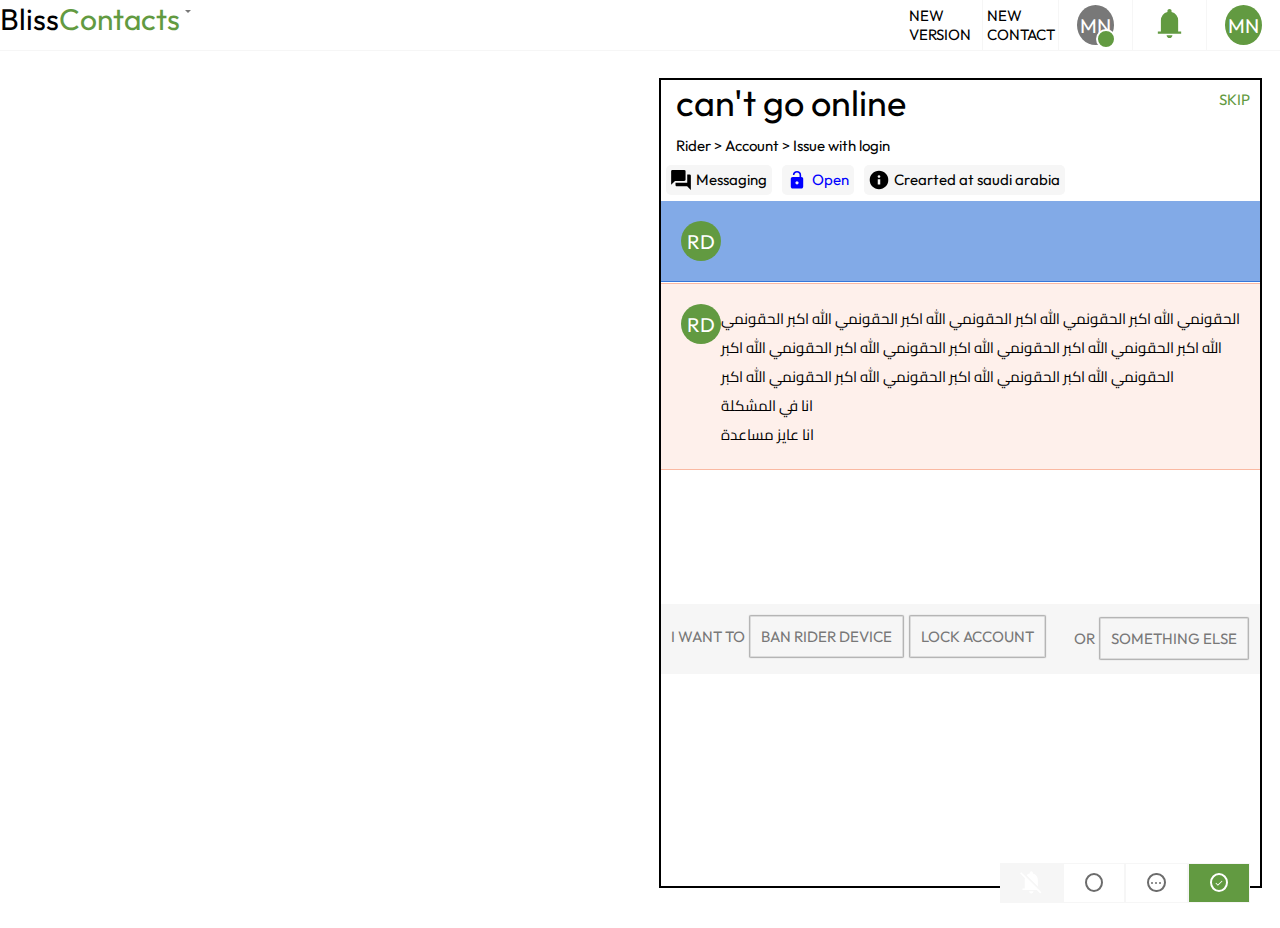
<file: index.html>
<!DOCTYPE html>
<html lang="en">
<head>
    <meta charset="UTF-8">
    <meta http-equiv="X-UA-Compatible" content="IE=edge">
    <meta name="viewport" content="width=device-width, initial-scale=1.0">
    <link rel="stylesheet" href="css/style.css">
    <link rel="preconnect" href="https://fonts.googleapis.com">
    <link rel="preconnect" href="https://fonts.gstatic.com" crossorigin>
    <link href="https://fonts.googleapis.com/css2?family=Cairo:wght@300;600&family=Outfit:wght@300;600&display=swap" rel="stylesheet">
    <title>Contact</title>
</head>
<body>
    <nav>
        <div class="logo">
            <p>Bliss</p> <span>Contacts</span> <div class="arrow down"></div>
            <div class="logo-sub-manu">
                <Span>New Contact</Span>
                <span>Search</span>
            </div>
        </div>
        <ul>
            <li><svg xmlns="http://www.w3.org/2000/svg" height="17" viewBox="0 96 960 960" width="20"><path d="M180 936q-24 0-42-18t-18-42V276q0-24 18-42t42-18h600q24 0 42 18t18 42v90h-60v-90H180v600h600v-90h60v90q0 24-18 42t-42 18H180Zm513-174-42-42 113-114H383v-60h381L651 432l42-42 186 186-186 186Z"/></svg>
            <span>NEW VERSION</span>
            </li>
            <li><span>NEW CONTACT</span></li>
            <li><div class="user status active"><span class="postion-center">MN</span></div></li>
            <li><div class="notification"><svg xmlns="http://www.w3.org/2000/svg" height="17" viewBox="0 96 960 960" width="24"><path d="M160 856v-60h84V490q0-84 49.5-149.5T424 258v-29q0-23 16.5-38t39.5-15q23 0 39.5 15t16.5 38v29q81 17 131 82.5T717 490v306h83v60H160Zm320 120q-32 0-56-23.5T400 896h160q0 33-23.5 56.5T480 976Z"/></svg></div></li>
            <li><div class="user profile"><span class="postion-center">MN</span></div></li>
        </ul>
    </nav>
    <div class="body-container">
        <div class="text-container">
            <div class="text-container-head">
                <div class="contact-name">
                    <!-- here you will add the ticket name -->
                    <span>can't go online</span>
                    <a href="#" target="_blank" rel="" class="main-btn">SKIP</a>
                </div>
                <div class="contact-type">
                    <!-- here you will add the contact type and edit it -->
                    <span>Rider > Account > Issue with login</span>
                </div>
                <div class="text-tags">
                    <!-- here you will add the ticket tags (the channel it came from , the status , ticket country, loyality badge) -->
                    <span><svg xmlns="http://www.w3.org/2000/svg" height="20" viewBox="0 96 960 960" width="20"><path d="M7 809V159.6q0-27.455 18.688-46.027Q44.374 95 72 95h561.013q28.312 0 47.149 18.688Q699 132.375 699 160v399q0 27.625-18.975 46.312Q661.05 624 633 624H193L7 809Zm274 70q-28.85 0-46.925-18.975Q216 841.05 216 813V704h563V306h108.773q28.002 0 46.615 18.688Q953 343.375 953 371v687L774 879H281Z"/></svg>
                        Messaging</span>
                    <span class="ticket-status"><svg xmlns="http://www.w3.org/2000/svg" height="20" viewBox="0 96 960 960" width="20"><path d="M272.309 436.001H602v-96q0-51-35.618-87.5-35.617-36.5-86.5-36.5-50.882 0-86.382 36.5-35.5 36.5-35.5 87.5h-77.999q0-84.922 58.455-143.46 58.454-58.538 141.77-58.538t141.545 58.698q58.228 58.698 58.228 143.3v96h7.692q38.527 0 64.417 25.891 25.891 25.89 25.891 64.417v367.382q0 38.527-25.903 64.417-25.902 25.891-64.445 25.891H272.025q-38.543 0-64.283-25.891-25.741-25.89-25.741-64.417V526.309q0-38.527 25.891-64.417 25.89-25.891 64.417-25.891Zm208.063 351.998q31.782 0 53.704-22.294 21.923-22.295 21.923-54.077 0-31.782-22.294-53.704-22.295-21.923-54.077-21.923-31.782 0-53.704 22.294-21.923 22.295-21.923 54.077 0 31.782 22.294 53.704 22.295 21.923 54.077 21.923Z"/></svg>
                        Open</span>
                    <span><svg xmlns="http://www.w3.org/2000/svg" height="20" viewBox="0 96 960 960" width="20"><path d="M420 797h120V536H420v261Zm59.825-327q27.675 0 45.925-18.075Q544 433.851 544 406.175q0-27.675-18.075-45.925Q507.851 342 480.175 342q-27.675 0-45.925 18.075Q416 378.149 416 405.825q0 27.675 18.075 45.925Q452.149 470 479.825 470Zm.175 552q-92.64 0-174.467-34.604-81.828-34.603-142.077-94.852-60.249-60.249-94.852-142.077Q34 668.64 34 576q0-92.896 34.662-174.449 34.663-81.553 95.175-141.942 60.511-60.389 142.075-94.999Q387.476 130 480 130q92.886 0 174.476 34.593T796.44 259.56q60.374 60.374 94.967 141.99Q926 483.167 926 576.083q0 92.917-34.61 174.243t-94.999 141.837q-60.389 60.512-141.942 95.174Q572.896 1022 480 1022Z"/></svg>
                        Crearted at saudi arabia</span>
                </div>
            </div>
            <div class="text-container-body">
                <!-- here is the chat and the actions between the rider or driver and agents and the actions agents takes -->
                    <div class="rider">
                        <div class="photo">
                            <div class="user profile"><span class="postion-center">RD</span></div></div>
                    </div>
                    <div class="driver">
                        <div class="photo">
                            <div class="user profile">
                                <span class="postion-center">RD</span>
                            </div>
                        </div>
                            <div class="chat">
                            الحقونمي الله اكبر                            الحقونمي الله اكبر
                            الحقونمي الله اكبر
                            الحقونمي الله اكبر
                            الحقونمي الله اكبر
                            الحقونمي الله اكبر                            الحقونمي الله اكبر
                            الحقونمي الله اكبر
                            الحقونمي الله اكبر
                            الحقونمي الله اكبر
                            الحقونمي الله اكبر
                            الحقونمي الله اكبر
                            الحقونمي الله اكبر

                            <br>
                            انا في المشكلة 
                            <br>
                            انا عايز مساعدة
                            </div>
                        
                    </div>
                    <div class="agent"></div>
                    <div class="action"></div>
            </div>
            <div class="text-messaging">
                <div class="action-bar">
                    <div class="built-in-buttons">
                        <!-- here is the actions bar (add here the actions you want to add) -->
                        <p>i want to</p>
                        <button>ban rider device</button>
                        <button>lock account</button>
                        <button>unban rider device</button>
                        <button>test</button>
                        <button>ban payment method</button>
                        <button>unban rider device</button>
                        <button>unban rider device</button>
                    </div>
                    
                    <div type="manu" class="action-bar-search">
                        <p>or</p>
                        <button>something else</button>
                    </div>
                </div>
                    <div class="massageing-container">
                        <textarea name="massege" id="massege" cols="30" rows="10"></textarea>
                        <div class="ticket-status-buttons">
                            <button type="submit"><svg xmlns="http://www.w3.org/2000/svg" height="48" viewBox="0 -960 960 960" width="48"><path d="M717-332 313-736q27-26 54.5-40.5T424-798v-26q0-23 16.5-39.5T480-880q23 0 39.5 16.5T536-824v26q78 17 129.5 82T717-566v234ZM160-200v-60h84v-315q0-14 1.5-27t5.5-26L75-805l42-42 726 727-42 42-122-122H160ZM480-80q-33 0-56.5-23.5T400-160h160q0 33-23.5 56.5T480-80Z"/></svg></button>
                            <button type="submit"><div class="circle"></div></button>
                            <button type="submit"><div class="circle"><div class="dot"></div><div class="dot"></div><div class="dot"></div></div> </button>
                            <button type="submit"><div class="circle"><svg xmlns="http://www.w3.org/2000/svg" height="48" viewBox="0 -960 960 960" width="48"><path d="M378-232.434 140.434-470l57.131-57.131L378-346.696l383.435-383.435L818.566-673 378-232.434Z"/></svg></div> </button>
                        </div>
                    </div>
                </div>
            </div>
        </div>
    </div>
    <div class="account-container">
    </div>
</body>
</html>
</file>
<file: css/style.css>
/* makes sizing simpler */

*,
*::before,
*::after {
    box-sizing: border-box;
    font-family: 'Outfit','Cairo', sans-serif;
}

/* remove default spacing */
/* force styling of type through styling, rather than elements */

* {
    margin: 0;
    padding: 0;
}

/* min body height */

body {
    min-height: 100vh;
    font-size: var(--mid-font);
}

/* responsive images/videos */
img,
picture,
svg,
video {
    max-width: fit-content;
}
ul{
    list-style: none;
}
ul li{
    display: inline-block;
}
svg{
    width: calc(var(--mid-font) + 10px);
}

:root{
    --text-main-clr : rgb(0, 0, 0);               /* black*/
    --text-sec-clr: rgb(120, 120, 120);          /* gray */
    --main-background-clr: rgb(255, 255, 255);   /* white */
    --sec-background-clr: rgb(246, 246, 246);    /* dark gray */
    --action-clr: rgb(98, 154, 65);              /* Green */
    --driver-clr: rgb(254, 240, 235);            /* red */
    --big-font:30px;
    --mid-font: 36px;
    --action-font:20px;
    --sm-font: 15px;
    --regular-font:400;
    --bold-font:700;
}
.main-btn{
    font-size: var(--sm-font);
    color: var(--action-clr);
    text-decoration: none;
}
.sec-btn{
    font-size: var(--sm-font);
    color: var(--text-main-clr);
    text-decoration: underline;
}
.postion-center{
    position: absolute;
    top: 50%;
    left: 50%;
    transform: translate(-50% ,-50%);
}
nav{
    display: flex;
    width: 100%;
    justify-content: space-between;
    border-bottom: 1.5px solid var(--sec-background-clr);
    /* box-shadow: -1px -6px 25px 0px rgb(0 0 0 / 15%); */
    background-color: var(--main-background-clr);
    z-index: 10;
}
.logo{
    font-size: var(--big-font);
    display: flex;
    position: relative;
}
.logo span{
    color: var(--action-clr);
}
.logo-sub-manu span{
    width: 50%;
}
.logo-sub-manu{
    width: 150px;
    height: 75px;
    background-color: rgba(221, 221, 221, 0.1);
    position: absolute;
    top: 100%;
    left: 100%;
    transform:translate(-50%, -50%) rotatex(90deg);
    border: 1px solid var(--sec-background-clr);
    display: flex;
    flex-direction: row;
    flex-wrap: wrap;
    align-content: center;
    text-align: center;
    align-items: center;
    z-index: -1;
    animation-direction: alternate;

}
.logo:hover .logo-sub-manu,.logo-sub-manu:hover{
    animation: drop-down 2s ease 200ms ;
    animation-fill-mode: both;
    animation-direction: alternate;



}
@keyframes drop-down {
    0%{
        transform: translate(-50%, -50%) rotatex(90deg);
    }
    100%{        
        transform: translate(-50%, 0px) rotatex(0deg);
            }
    
}
.arrow{
    width: 0px;
    height: 0px;
    border-right: 3px solid transparent;
    border-left: 3px solid transparent;
    border-top: 3px solid var(--text-sec-clr);
    border-bottom: 3px solid transparent;

}
.down{
    margin-top: 10px;
    margin-left: 5px;
}
ul{
    display: flex;
    width: 30%;
    flex-direction: row;
    align-items: center;
    justify-content: space-evenly;
    position: relative;
    display: flex;
    width: 30%;
    flex-direction: row;
    align-items: center;
    position: relative;
    align-content: center;
    justify-content: flex-end;
    
}
nav ul li{
    display: inline-flex;
    align-items: center;
    height: 100%;
    padding: 2px ;
    padding-left: 8px;
    border-left: 1px solid var(--sec-background-clr);
    font-size: var(--sm-font);
    align-content: center;
    
    display: inline-flex;
    align-items: center;
    height: 100%;
    padding: 2px;
    padding-left: 8px;
    border-left: 1px solid var(--sec-background-clr);
    font-size: var(--sm-font);
    align-content: center;
    justify-content: center;
    max-width: fit-content;
    padding: 5px 18px;
    min-width: 74px;

}
nav ul li:first-child{
    border-left: 1px solid transparent;
    

}
nav svg{
    fill: var(--action-clr);
    width: 35px;
    height: 35px;
}
.user{
    width: 40px;
    height: 40px;
    border-radius: 50%;
    position: relative;
    font-size: calc(var(--sm-font) + 5px);
    color: var(--main-background-clr);
}
nav .active::after{   
    content: " ";
    position: absolute;
    top: 59%;
    right: -5%;
    width: 20px;
    height: 20px;
    border-radius: 50%;
    border: 2px solid var(--main-background-clr);
    background-color: var(--action-clr);
}

nav .active{
    background-color: var(--text-sec-clr);
}
.profile{
    background-color: var(--action-clr);
}
.body-container{
    display: flex;
    flex-direction: row-reverse;
    width: 99%;
    height: 96vh;
    padding: 5px;
    align-items: center;
}
/* text body start */
.text-container{
    width: 48%;
    border: 2px solid black;
    height: 90vh;
}
/* header of text body */
.text-container-head{
    height: 15%;
}
.contact-name{
    display: flex;
    justify-content: space-between;
    margin-left: 15px;
}
.contact-name span{
    font-size: var(--mid-font);
    color: var(--text-main-clr);
}
.contact-name a{
    margin: 10px;
}
.contact-type{
    display: flex;
    align-content: center;
    justify-content: flex-start;
    align-items: center;
    height: 40px;
    margin-left: 15px;
}
.contact-type span{
    font-size: var(--sm-font);
    color: var(--text-main-clr);
    cursor: pointer;
}
.text-tags{
    display: flex;
    font-size: var(--sm-font);
    align-content: center;
    justify-content: flex-start;
    align-items: center;
}
.text-tags span{
    width: fit-content;
    display: inline-flex;
    background-color: var(--sec-background-clr);
    margin: auto 5px;
    justify-content: center;
    padding: 5px;
    border-top-left-radius: 5px;
    border-top-right-radius: 5px;
    border-bottom-left-radius: 5px;
    border-bottom-right-radius: 5px;

}
.text-container-body{
    height: 50%;
}

.rider{
    background-color: hwb(216 21% 15% / 0.624);
    border-bottom: 1px solid hwb(216 21% 15% );
}
.driver{
    background-color: rgb(254, 240, 235);
    border-top: 1px solid rgb(250, 185, 162);
    border-bottom: 1px solid rgb(250, 185, 162);
}
.agent{
    flex-direction: row-reverse;
}
.driver,.rider,.agent{
    width: 100%;
    display: flex;
    padding: 20px;
    justify-content: space-between;
    font-size: var(--sm-font);
    margin-bottom: 1px;
    align-items: flex-start;

}
.text-tags svg{
    margin-right:5px ;
}
.ticket-status ,.ticket-status svg{
    color: blue;
    fill: blue;
}
.text-messaging{
    display: flex;
    flex-wrap: wrap;
    height: 35%;
}
.action-bar{
    background-color: var(--sec-background-clr);
    height: 70px;
    font-size: var(--sm-font);
    text-transform: uppercase;
    display: flex;
    width: 100%;
    justify-content: flex-start;
    align-items: center;
    color: var(--text-sec-clr);
}

.action-bar button{
    background-color: inherit;
    border: 1px solid rgb(120 120 120 / 20%);
    display: inline-block;
    font-size: var(--sm-font);
    padding: 10px;
    margin: 2px;
    border-radius: 1%;
    text-transform: uppercase;
    color: var(--text-sec-clr);
    box-shadow: 0px 0px 1px 1px rgb(120 120 120 / 58%);

}
.action-bar::selection{
    background-color: transparent;
}
.action-bar button::selection{
    background-color: transparent;
}
.action-bar p::selection{
    background-color: transparent;
}
.built-in-buttons::selection{
    background-color: transparent;
}
.built-in-buttons{
    height: 72%;
    width: 75%;
    overflow: hidden;
    scroll-behavior: unset;
}
.built-in-buttons button {
    margin-bottom: 1000px;
}
.action-bar-search{
    position: absolute;
    right: 30px;
}
.action-bar button:hover{
    cursor: pointer;
    color: var(--action-clr);
}
.action-bar button:active , .action-bar button:focus{
    border: 1px solid rgb(120 120 120 / 88%);
}
.action-bar p{
    font-size: var(--sm-font);
    display: inline-block;
    margin-left: 10px;
}
.action-bar div{
    display: inline-block;
}
.massageing-container{
    width: 100%;
    padding: 1%;
    height:90%;
    position: relative;
    
}
.massageing-container textarea{
    width: 100%;
    height: 85%;
    resize: none;
    border: 0;
}

.ticket-status-buttons{
    width: 250px;
    height: 40px;
    background-color: brown;
    position: absolute;
    bottom: 25px;
    right: 10px;
    padding: 0px;
    display: flex;
}
.ticket-status-buttons button{
    width: 25%;
    height: 100%;
    margin: 0px;
    padding: 0px;
    border: 1px solid var(--sec-background-clr);
    background-color: #fff;
    display: flex;
    justify-content: center;
    align-items: center;
}
.circle{
    border-radius: 50%;
    border:2px solid #6c6c6c;
    width: 30%;
    height: 50%;
    display:flex;
    align-items: center;
    align-content: center;
    justify-content: center;
}
.ticket-status-buttons button svg{
    fill: #fff;
    width: 70%;
    height: 70%;
}
.ticket-status-buttons button:first-child{
    background-color: var(--sec-background-clr);
}
.ticket-status-buttons button:last-child{
    background-color: var(--action-clr);
}
.ticket-status-buttons button:last-child .circle ,.ticket-status-buttons button:first-child .circle{
    border:2px solid #fff;
}
.dot{
    width: 2px;
    height: 2px;
    background-color: #6c6c6c;
    margin-right:1px ;
    margin-left: 1px;
    border-radius: 50%;
}
</file>
